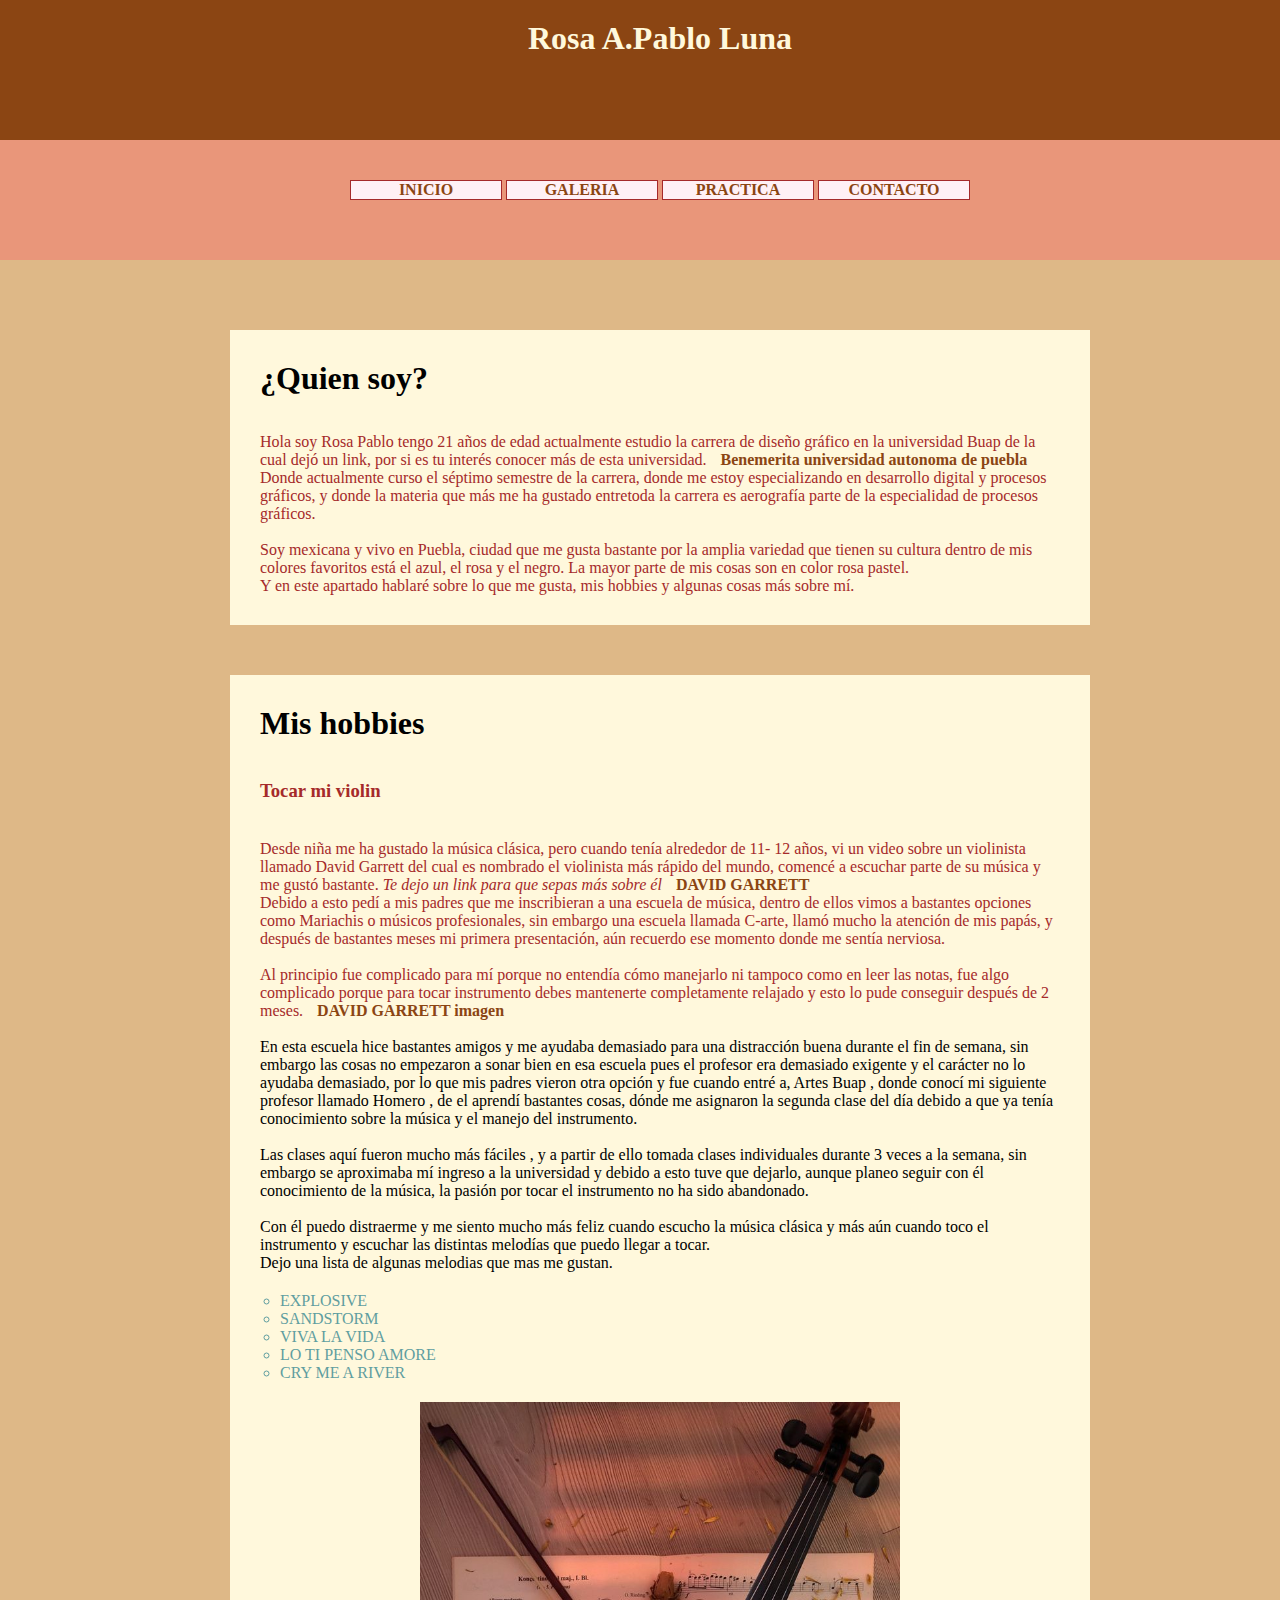
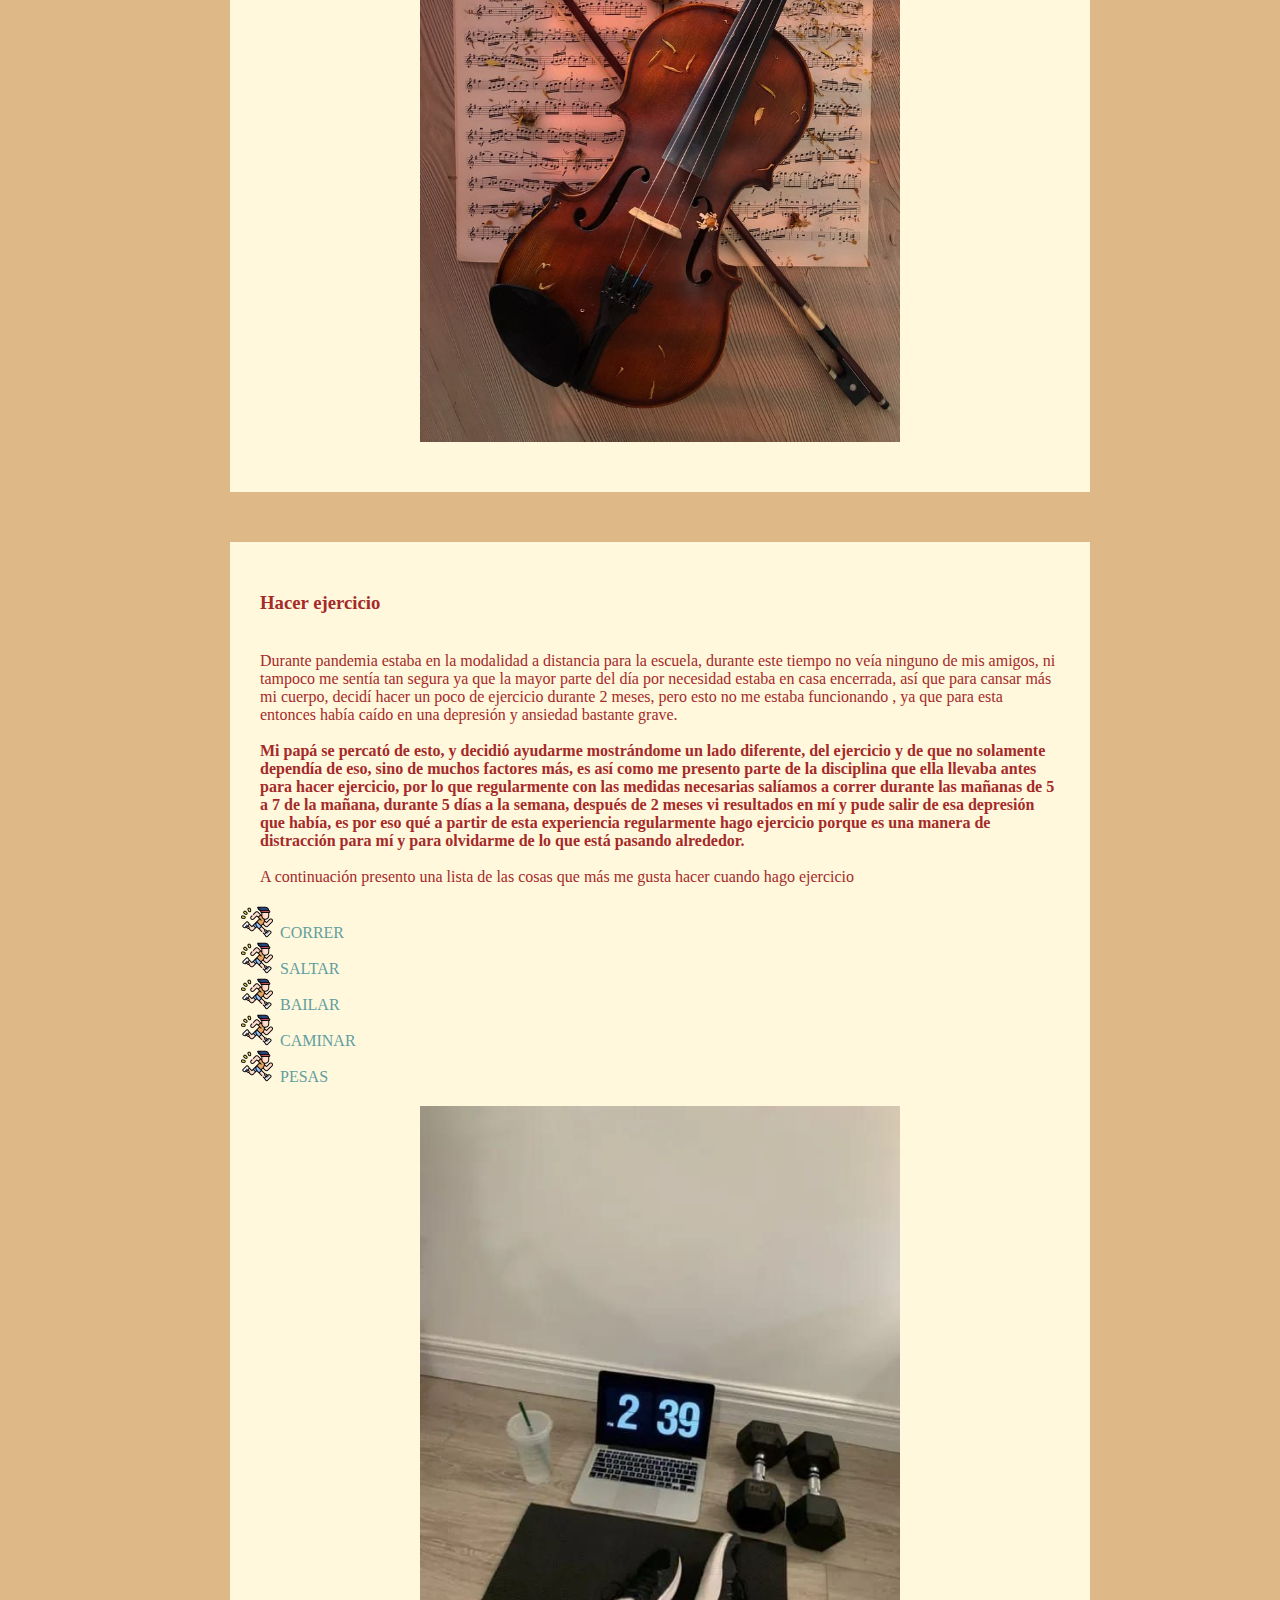
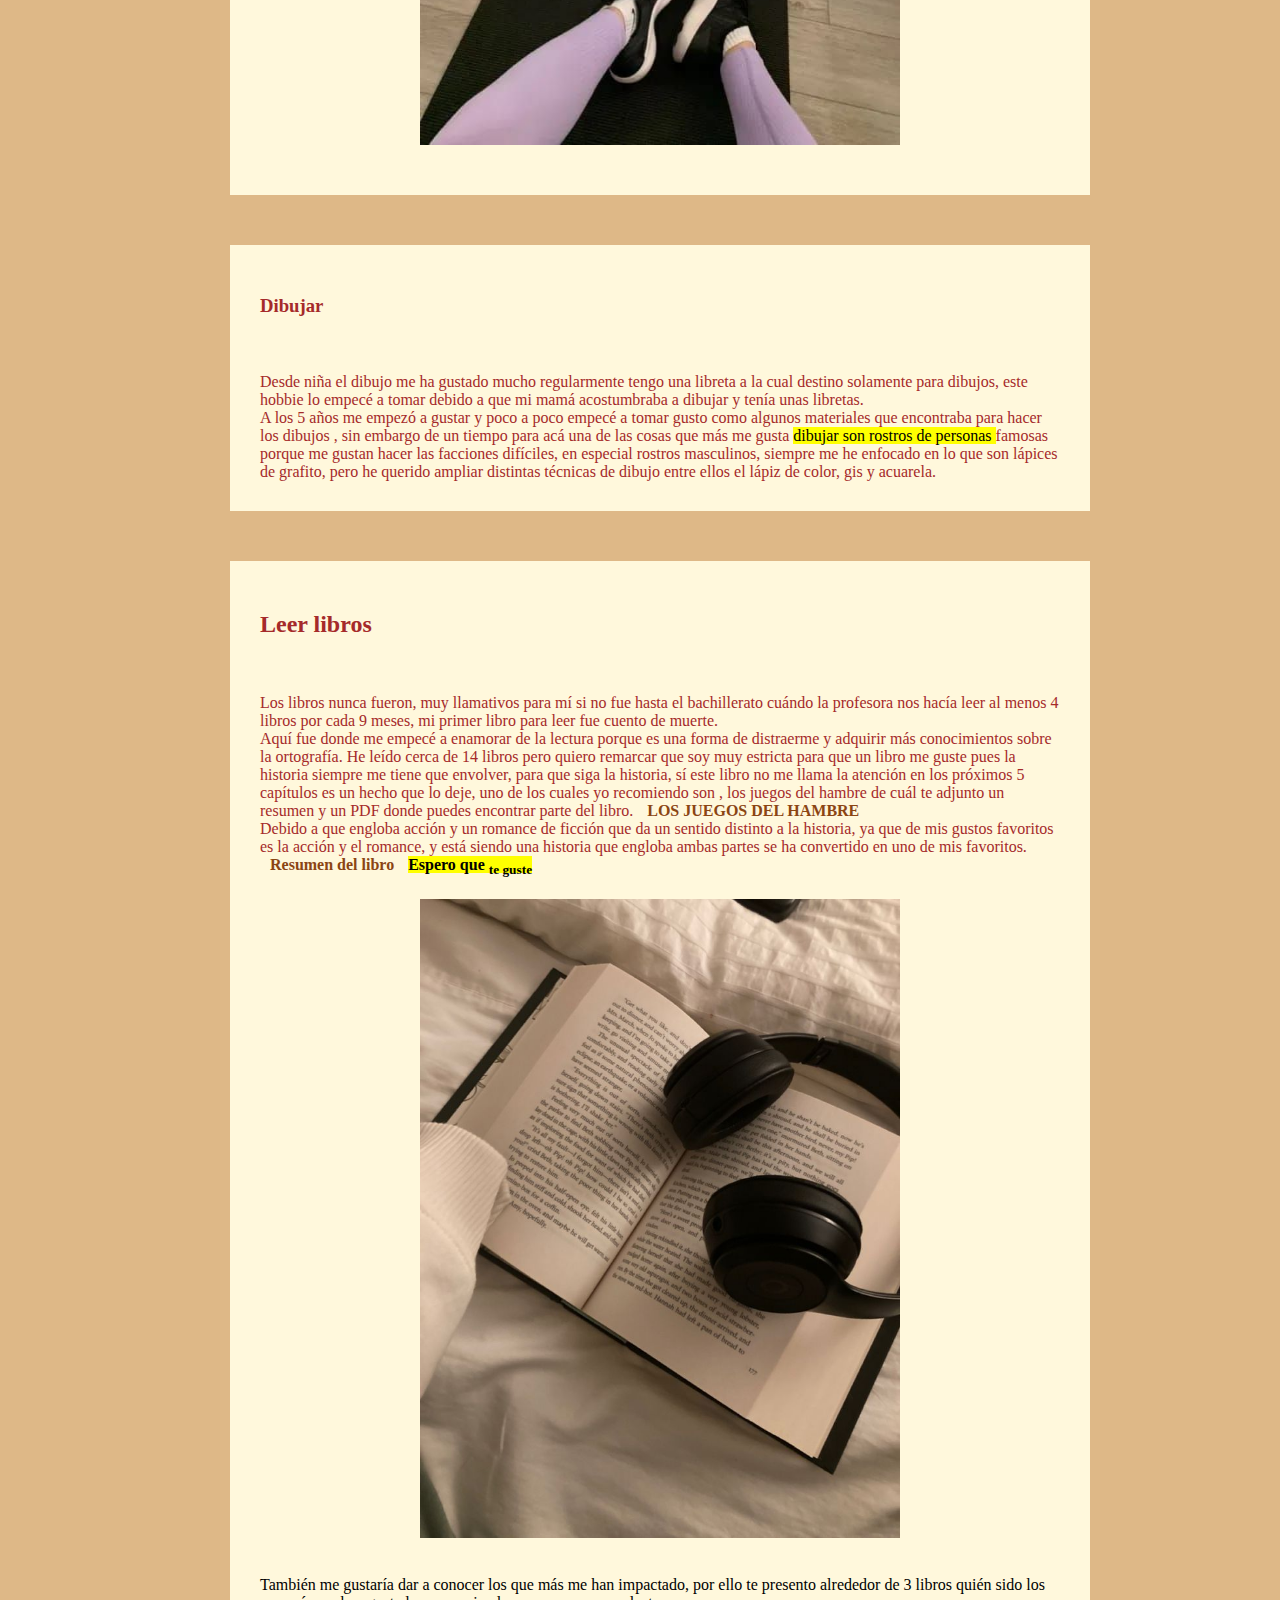
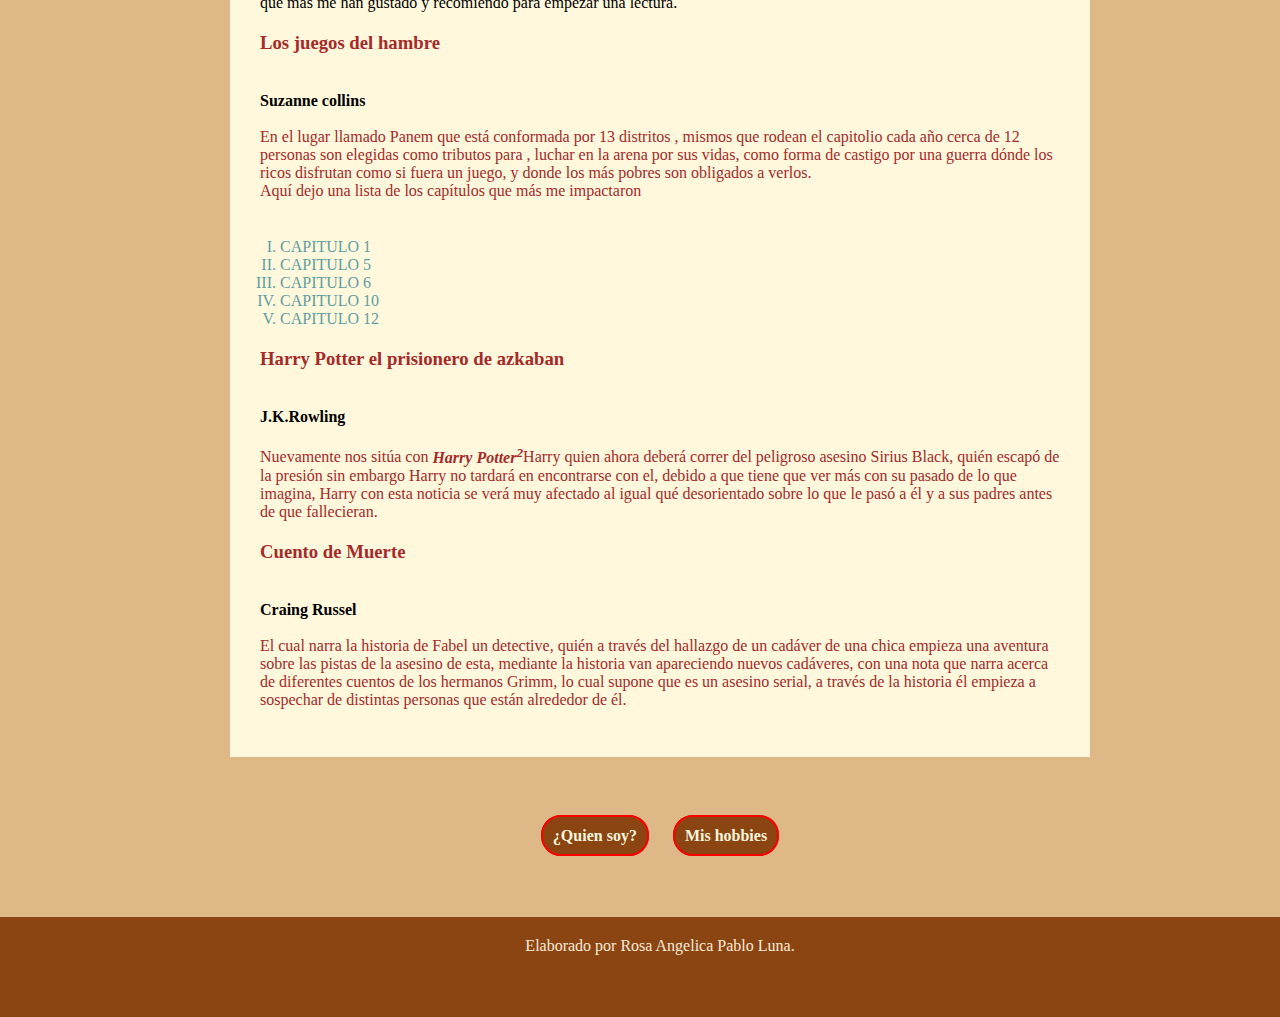
<file: Index.html>
<html><head>
    <title>Mi primera pagina web</title>
    <style type="text/css">
        *{
            margin: 0;
            padding: 0;
            }
         header,nav,main,footer{
    width: 100%;
    margin: auto;
    padding: 20px;
        }
        header{
            /*width: 960px;*/
            height: 100px;
        background-color:saddlebrown;
            color:cornsilk;
            text-align: center;
        }
        nav{
           background-color: darksalmon;
            height: 80px;
        }
        main{
            
            background-color: burlywood;
        }
        footer{
            background-color: saddlebrown;
            height: 60px;
            text-align: center;
            color: antiquewhite;
        }
        section{
            width: 800px;
            background-color: cornsilk;
           */ margin-top:30px;
            margin-bottom: 30px;
            margin-left: auto;*/
            margin-right: auto;
            margin: 50px auto;
                padding: 30px;
            }
        p{
            color: brown;
           }  
        article section{ 
            width: 500px;
            background-color: darkred;
                }
        
        article section p{ 
            color: cadetblue;
            }
        h2,h3{ 
            color: brown;
            margin-top: 20px;
            margin-bottom: 20px;
            }
        a{ 
            margin: 0px 10px;
            }
        a:link{
            color: saddlebrown;
            font-weight: bold;
            text-decoration: none;
             }
        a:visited{
            color: darkmagenta;
            }
        
          a:hover{  
              color: fuchsia;
              text-decoration: underline;
              }
                main nav{
        width: 500px;
                    height: 50px;
                    text-align: center;
                    background-color: transparent;
                    }
        main nav a{ 
            text-decoration: none;
            padding: 10px;
            border-radius: 20px;
            
        }
        main nav a:link{ 
            color: beige;
            background-color: saddlebrown;
            border: 2px solid red;
             }
        main nav a:visited{
            border: 2px solid beige;
            color: beige;
            }
         main nav a:hover{  
             text-decoration: none;
             color: saddlebrown;
             background-color: cornsilk;
                           }
        img { 
            width:480px;
            height: auto;
            display: block;
            margin: 20px auto;
            }
         main section articule section img  {  
              width: 230px;
             }
        ul,ol{margin: 20px;
            color: cadetblue;
            list-style-type: circle;
            }
        ol{margin: 20px;
            color: cadetblue;
            list-style-type: upper-roman;
            }
        #vineta_1{list-style-image: url(image/../fotos/correr.png);
            width: 10px;
            }
        
        nav ul{ list-style-type: none;
            text-align: center;
            
            }
        nav ul li{ 
            display: inline-block;
            width: 150;
     border: 1px solid brown;
            background-color: lavenderblush;
            }
        nav ul li a{ 
            
            padding: 5px
            }
        
        
        nav ul li a:link { 
            
            
            }
        nav ul li a:visited { 
            color: firebrick;
            }
         nav ul li a:hover { 
             text-decoration: none;
            color: sandybrown;
             font: 18px;
            
            }

       
    .encabezado {
    font-family: biocats;
}
    main section p {
}
    .parrafo {
}
    .pie {
    font-family: caviar dreams;
}
    .section {
    font-family: louis george cafe;
}
    </style>
    </head><body>
        <header>
            <h1 class="encabezado">Rosa A.Pablo Luna</h1>
        </header>
        <nav><ul>
        <li><a href="Index.html" class="encabezado">INICIO</a></li>
            <li><a href="html/galeria.html" class="encabezado">GALERIA</a></li>
 <li><a href="html/practicas.html" class="encabezado">PRACTICA</a></li>
  <li class="encabezado"><a href="html/contacto.html">CONTACTO</a></li>  
            
    </ul>

        </nav>
        <main>
            <section class="pie">
            <h1 class="encabezado" id="titulo1">¿Quien soy?</h1>
                <br><br>
                <p class="parrafo">Hola soy Rosa Pablo tengo 21 años de edad actualmente estudio la carrera de diseño gráfico en la universidad Buap de la cual dejó un link, por si es tu interés conocer más de esta universidad.
                    
                   <a href="http://www.buap.mx" target="_blank">Benemerita universidad autonoma de puebla</a>
                    Donde actualmente curso el séptimo semestre de la carrera, donde me estoy especializando en desarrollo digital y procesos gráficos, y donde la materia que más me ha gustado entretoda  la carrera es aerografía parte de la especialidad de procesos gráficos.<br><br>
Soy mexicana y vivo en Puebla, ciudad que me gusta bastante por la amplia variedad que tienen su cultura dentro de mis colores favoritos está el azul, el rosa y el negro. La mayor parte de mis cosas son en color rosa pastel.<br>
Y en este apartado hablaré sobre lo que me gusta, mis hobbies y algunas cosas más sobre mí.

                    </p>
            </section>
            <section class="pie">
                <article>
            <h1 class="encabezado" id="titulo2">Mis hobbies</h1><br>
                <h3 class="encabezado">Tocar mi violin </h3><br>
                <p class="parrafo">Desde niña me ha gustado la música clásica, pero cuando tenía alrededor de 11- 12 años, vi un video sobre un violinista llamado David Garrett  del cual es nombrado el violinista más rápido del mundo, comencé a escuchar parte de su música y me gustó bastante.
<i>Te dejo un link para que sepas más sobre él</i>

                    <a href="https://es.wikipedia.org/wiki/David_Garrett" target="_blank">DAVID GARRETT</a>
                    <br>
                    Debido a esto pedí a mis padres que me inscribieran a una escuela de música, dentro de ellos vimos a bastantes opciones como Mariachis o músicos profesionales, sin embargo una escuela llamada C-arte, llamó mucho la atención de mis papás, y después de bastantes meses mi primera presentación,  aún recuerdo ese momento donde me sentía nerviosa.<br><br>
Al principio fue complicado para mí porque no entendía cómo manejarlo ni tampoco como en leer las notas, fue algo complicado porque para tocar instrumento debes  mantenerte completamente relajado y esto lo pude conseguir después de 2 meses.

                    
                    <a href="imagen/"target="_blank">DAVID GARRETT imagen </a>
                    </p>
                    <br>
                    En esta escuela hice bastantes amigos y me ayudaba demasiado para una distracción buena durante el fin de  semana, sin embargo las cosas no empezaron a sonar bien en esa escuela pues el profesor era demasiado exigente y el carácter no lo ayudaba demasiado, por lo que mis padres vieron otra opción y fue cuando entré a, Artes Buap , donde conocí mi siguiente profesor llamado Homero , de el aprendí bastantes cosas,  dónde me asignaron la segunda clase del día debido a que ya tenía conocimiento sobre la música y el manejo del instrumento. <br><br>

 Las clases aquí fueron mucho más fáciles , y a partir de ello tomada clases individuales durante 3 veces a la semana,  sin embargo se aproximaba mí ingreso a la universidad y debido a esto tuve que dejarlo, aunque planeo seguir con él conocimiento de la música, la pasión por tocar el instrumento no ha sido abandonado.<br><br>
Con él puedo distraerme y me siento mucho más feliz cuando escucho la música clásica y más aún cuando toco el instrumento y  escuchar las distintas melodías que puedo llegar a tocar.<br>
Dejo una lista de algunas melodias que mas me gustan. <br>
                    <ul>
 <li>EXPLOSIVE</li>
 <li>SANDSTORM</li>
 <li>VIVA LA VIDA</li>
  <li>LO TI PENSO AMORE</li>  
<li>CRY ME A RIVER</li>                         
 </ul>
                    <img src="imagen/../fotos/Violin.jpg" alt="violin.jpg" width="480px" height="">
                    </article>
            </section>
            
            <section class="pie">
            <article>
                <h3 class="encabezado">Hacer ejercicio</h3><br>
                <p> Durante pandemia  estaba en la modalidad a distancia para la escuela, durante este tiempo no veía ninguno de mis amigos,  ni tampoco me sentía tan segura ya que la mayor parte del día por necesidad estaba en casa encerrada,  así que para cansar  más mi cuerpo,  decidí hacer un poco de ejercicio durante 2 meses, pero esto no me estaba funcionando , ya que para esta entonces había caído en una depresión y ansiedad bastante grave. <br><br><b> Mi papá se percató de esto, y decidió ayudarme mostrándome un lado diferente, del ejercicio y de que no solamente dependía de eso, sino de muchos factores más, es así como me presento parte de la disciplina que ella llevaba antes para hacer ejercicio, por lo que regularmente con las medidas necesarias salíamos a correr durante las mañanas de 5 a 7  de la mañana, durante 5 días a la semana, después de 2 meses vi resultados en mí y pude salir de esa depresión que había, es por eso qué a partir de esta experiencia regularmente hago ejercicio porque es una manera de distracción para mí y para olvidarme de lo que está pasando alrededor.  </b><br><br>
                    A continuación  presento una lista de las cosas que más me gusta hacer cuando hago ejercicio<br>
                    <ul id="vineta_1">
 <li>CORRER</li>
 <li>SALTAR</li>
 <li>BAILAR</li>
  <li>CAMINAR</li>                      
 <li>PESAS</li>                       
 </ul>
                
                </p>
                <img src="imagen/../fotos/ejercicio.jpg" alt="ejercicio.jpg">
            </article>
                </section>
            <section class="pie">
            <article>
            <h3 class="encabezado">Dibujar</h3><br><br>
                <p>Desde niña el dibujo me ha gustado mucho regularmente tengo una libreta a la cual destino solamente para dibujos,  este hobbie  lo empecé a tomar debido a que mi mamá acostumbraba a dibujar y tenía unas libretas.<br>
                    
                    A los 5 años me empezó a gustar y poco a poco empecé a tomar gusto como  algunos materiales que encontraba para hacer los dibujos ,  sin embargo de un tiempo para acá una de las cosas que más me gusta 
                    <Mark>dibujar son rostros de personas </Mark> famosas porque me gustan hacer las  facciones difíciles, en especial rostros masculinos,  siempre me he enfocado en lo que son lápices de grafito,  pero he querido ampliar  distintas técnicas de dibujo entre ellos el lápiz de color, gis y acuarela.</p>
                
            </article>
                </section>
            <section class="pie">
            <h2 class="encabezado">Leer libros</h2><br><br>
                <p>Los libros nunca fueron, muy llamativos para mí si no fue hasta  el bachillerato cuándo la profesora nos hacía leer al menos 4 libros por cada 9 meses, mi primer libro para leer fue cuento de muerte.<br>
Aquí fue donde me empecé a enamorar de la lectura porque es  una forma de distraerme y adquirir más conocimientos sobre la ortografía.
He  leído cerca de 14 libros pero quiero remarcar que soy muy estricta para que un libro me guste pues la historia siempre me tiene que envolver, para que siga la historia, sí este libro no me llama la atención en los próximos 5 capítulos es un hecho que  lo deje, uno de los cuales  yo recomiendo son , los juegos del hambre de cuál te adjunto un resumen y un PDF donde puedes encontrar parte del libro. 
<a href="https://es.wikipedia.org/wiki/Los_juegos_del_hambre" target="_self">LOS JUEGOS DEL HAMBRE</a>
                    
                    <br>
                    Debido a que engloba acción y un romance de ficción que da un sentido distinto a la historia, ya que de mis gustos favoritos es la acción y el romance, y está siendo una historia que engloba ambas partes se ha convertido en uno de mis favoritos.
                    <a href="pdf/"download>Resumen del libro</a>
                    <mark><b>Espero que  <sub>te guste </sub></b></mark> </p>
                
                <img src="imagen/../fotos/libro.jpg" alt="libro.jpg"><br>También me gustaría dar a conocer los que más me han impactado, por ello te presento alrededor de 3 libros quién sido los que más me han gustado y recomiendo para empezar una lectura.
                <article>
                <h3 class="encabezado">Los juegos del hambre</h3><br>
                    <h4>Suzanne collins</h4><br>
                    <p>En el lugar llamado Panem que está conformada por 13 distritos , mismos que rodean el capitolio  cada año cerca de 12 personas son elegidas como tributos para , luchar en la arena por sus vidas,  como forma de castigo por una guerra dónde los ricos disfrutan como si fuera un juego, y donde los más pobres son obligados a verlos.<br>
Aquí  dejo una lista de los capítulos que más me impactaron
</p><br>
                    <ol>
 <li>CAPITULO 1 </li>
 <li>CAPITULO 5</li>
 <li>CAPITULO 6</li>
  <li>CAPITULO 10</li>                      
  <li>CAPITULO 12</li>                      
</ol>
                </article>
                <article>
                <h3 class="encabezado">Harry Potter el prisionero de azkaban</h3><br>
                    <h4 class="encabezado">J.K.Rowling</h4><br>
                    <p>Nuevamente nos sitúa con <b><i>Harry Potter<sup>2</sup></i></b>Harry quien ahora deberá correr del peligroso asesino Sirius Black,  quién escapó de la presión sin embargo Harry no tardará en encontrarse con el, debido a que tiene que ver más con su pasado de lo que imagina, Harry con esta noticia se verá muy afectado al igual qué desorientado sobre lo que le pasó a él y  a sus padres antes de que fallecieran.</p>
                </article>
                <article>
                <h3 class="encabezado">Cuento de Muerte</h3><br>
                    <h4 class="encabezado">Craing Russel</h4><br>
                    <p>El cual narra la historia de Fabel un detective, quién a través del hallazgo de un cadáver de una chica empieza una aventura sobre las pistas de la asesino de esta, mediante la historia van apareciendo nuevos cadáveres, con una nota que narra acerca de diferentes cuentos de los hermanos Grimm, lo cual supone que es un asesino serial, a través de la historia él empieza a sospechar de distintas personas que están alrededor de él.<br><br></p>
                </article>
            </section>
            <nav>
           <a href="#titulo1" class="encabezado">¿Quien soy?</a>
            <a href="#titulo2" class="encabezado">Mis hobbies</a>
            </nav>
        </main>
        <footer class="section">Elaborado por Rosa Angelica Pablo Luna. </footer>
    </body>
</html>
</file>
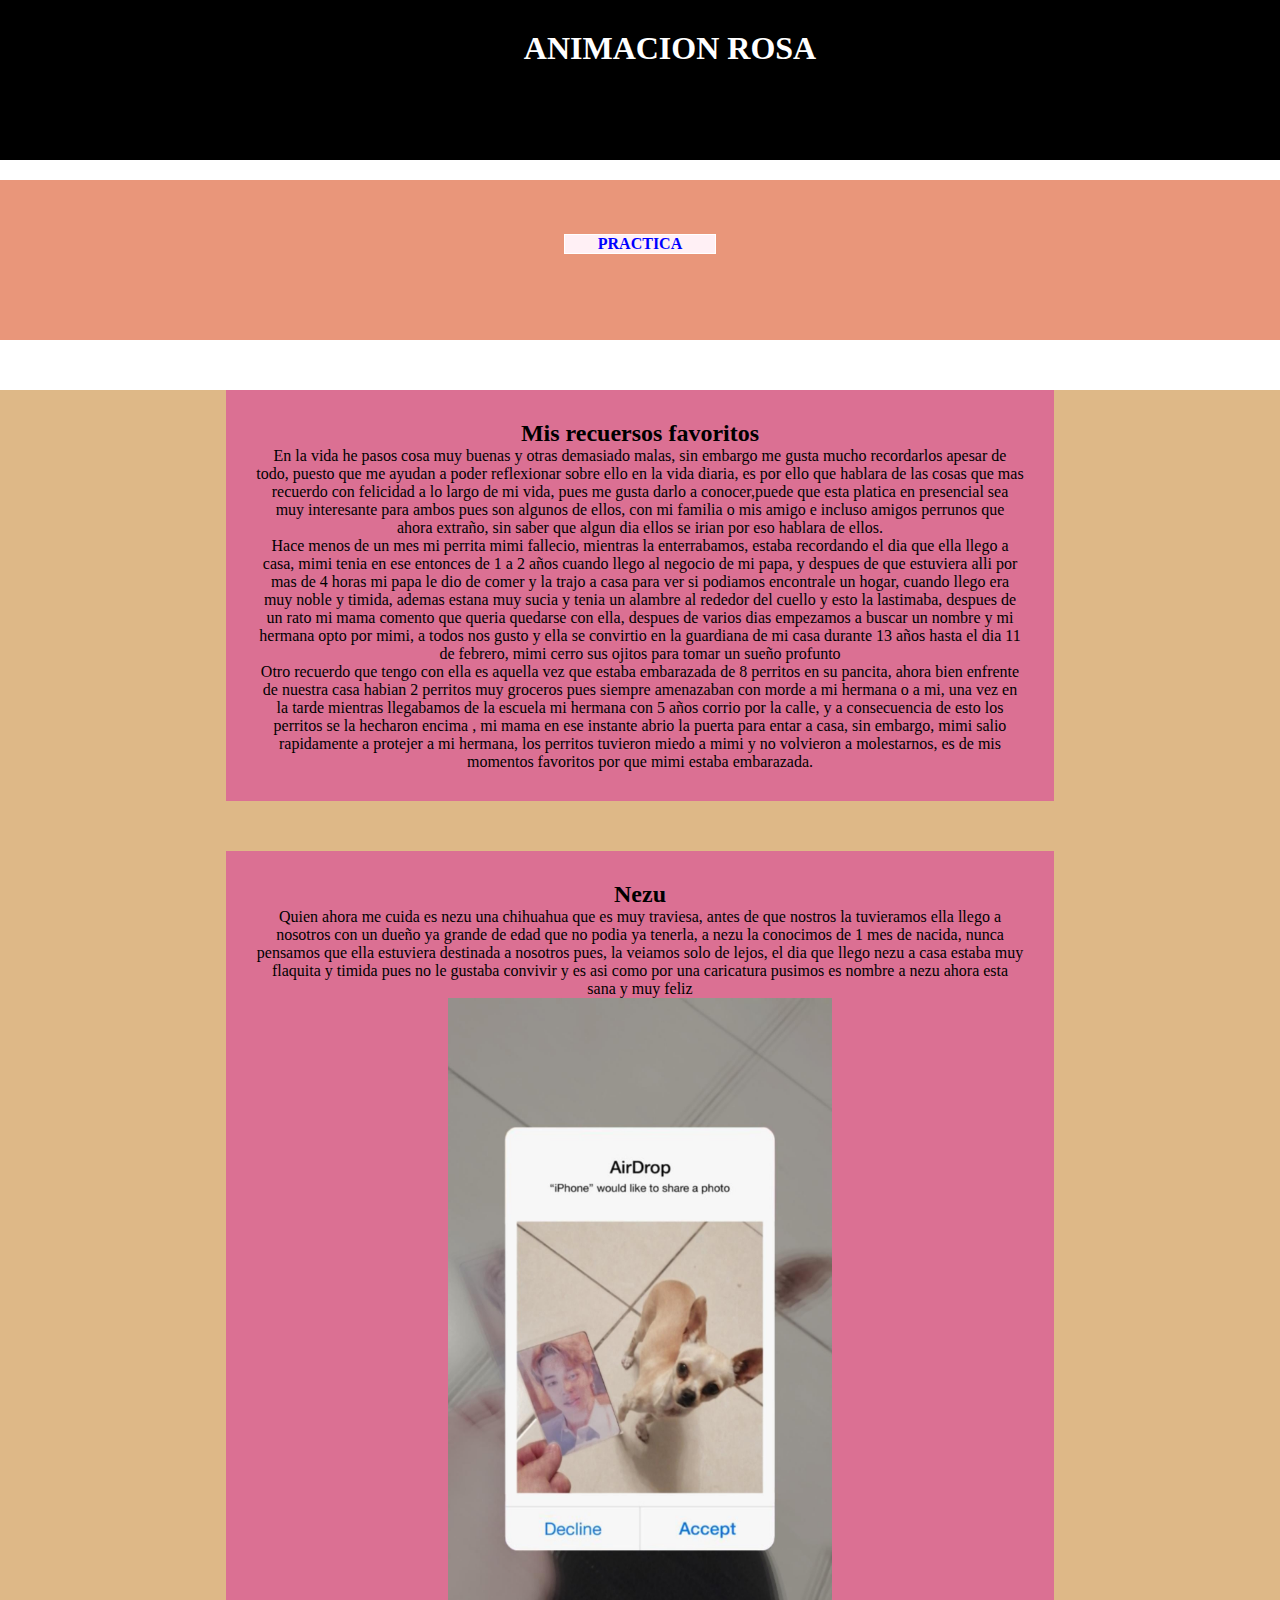
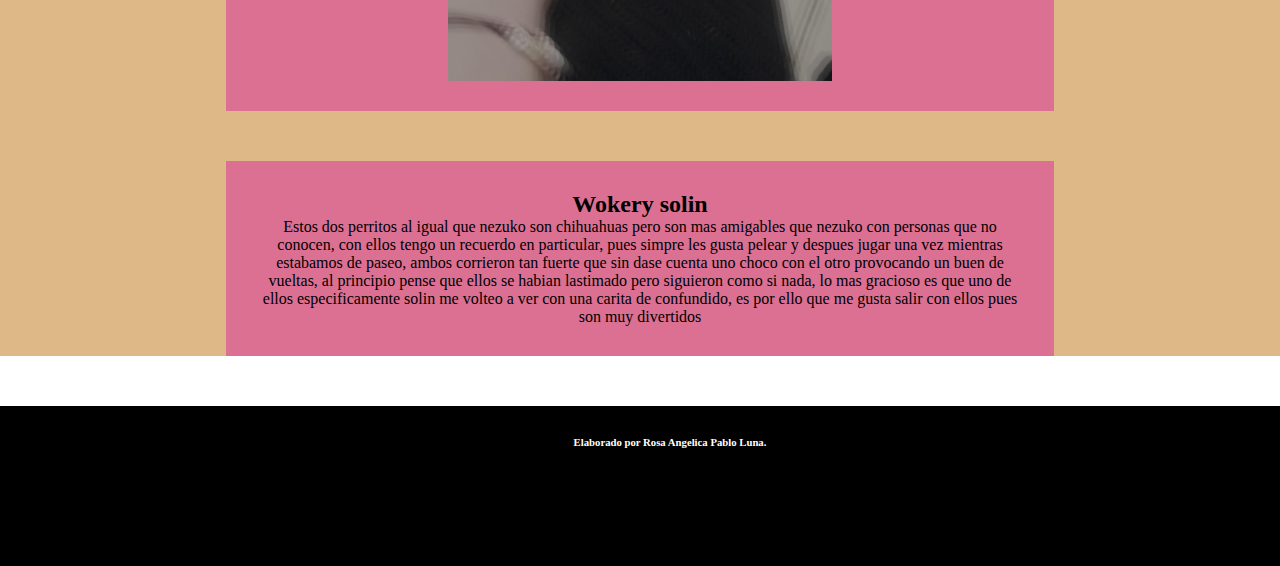
<file: html/animacion.html>
<html>
<head>
    <title> ANIMACION </title>
	<link rel="stylesheet" href="https://cdnjs.cloudflare.com/ajax/libs/animate.css/4.1.1/animate.min.css"/>
    <link href="../html/css/general.css" rel="stylesheet" type="text/css">
    <style type="text/css">
		 <link
 
  
        
    body main section {
    display: block;
    width: 30%;
    overflow-y: auto;
}
		
    .ne {
    width: 100px;
    height: 200px;
}
		
    </style>
</head>
    <body> 
    <header class="animate__animated animate__heartBeat">
        <h1 class="encabezado">ANIMACION ROSA</h1>
         </header>
         <nav><ul><br><br><br>
            
 
 <li><a href="practicas.html" class="encabezado">PRACTICA</a></li>
     
    </ul>
        </nav>
        
       
        <nav>
            
        </nav>
    <main>
        <section>
          <h2 class="animate__animated animate__flash animate__zoomInLeft animate__repeat-3 encabezado">Mis recuersos favoritos </h2>
          <p class="animate__animated animate__bounce animate animate section">En la vida he pasos cosa muy buenas y otras demasiado malas, sin embargo me gusta mucho recordarlos apesar de todo, puesto que me ayudan a poder reflexionar sobre ello en la vida diaria, es por ello que hablara de las cosas que mas recuerdo con felicidad  a lo largo de mi vida, pues me gusta darlo a conocer,puede que esta platica en presencial sea muy interesante para ambos pues son algunos de ellos, con mi familia o mis amigo e incluso amigos perrunos que ahora extraño, sin saber que algun dia ellos se irian por eso hablara de ellos. </p>
        <p class="animate__animated animate__pulse animate__repeat3 animate section">Hace menos de un mes mi perrita mimi fallecio, mientras la enterrabamos, estaba recordando el dia que ella llego a casa, mimi tenia en ese entonces de 1 a 2 años cuando llego al negocio de mi papa, y despues de que estuviera alli por mas de 4 horas mi papa le dio de comer y la trajo a casa para ver si podiamos encontrale un hogar, cuando llego era muy noble y timida, ademas estana muy sucia y tenia un alambre al rededor del cuello y esto la lastimaba, despues de un rato mi mama comento que queria quedarse con ella, despues de varios dias empezamos a buscar un nombre y mi hermana opto por mimi, a todos nos gusto y ella se convirtio en la guardiana de mi casa durante 13 años hasta el dia 11 de febrero, mimi cerro sus ojitos para tomar un sueño profunto  </p>
             <p class="animate__animated animate__zoomIn animate section">Otro recuerdo que tengo con ella es aquella vez que estaba embarazada de 8 perritos en su pancita, ahora bien enfrente de nuestra casa habian 2 perritos muy groceros pues siempre amenazaban con morde a mi hermana o a mi, una vez en la tarde mientras llegabamos de la escuela mi hermana con 5 años corrio por la calle, y a consecuencia de esto los perritos se la hecharon encima , mi mama en ese instante abrio la puerta para entar a casa, sin embargo, mimi salio rapidamente a protejer a mi hermana, los perritos tuvieron miedo a mimi y no volvieron a molestarnos, es de mis momentos favoritos por que mimi estaba embarazada.</p>
      </section>
        <section>
          <h2 class="animate__animated animate__fadeOutUp animate__repeat-2 encabezado">Nezu</h2>
          <p class="animate__animated animate__bounce section">Quien ahora me cuida es nezu una chihuahua que es muy traviesa, antes de que nostros la tuvieramos ella llego a nosotros con un dueño ya grande de edad que no podia ya tenerla, a nezu la conocimos de 1 mes de nacida, nunca pensamos que ella estuviera destinada a nosotros pues, la veiamos solo de lejos, el dia que llego nezu a casa estaba muy flaquita y timida pues no le gustaba convivir y es asi como por una caricatura pusimos es nombre a nezu ahora esta sana y muy feliz  </p>
          <img src="../fotos/ne.jpeg" alt="" width="1080" height="1920" class="ne animate__animated animate__flipInX animate animate"/>
      </section>
      <section class="animate__animated animate__heartBeat animate__infinite">
          <h2 class="encabezado">Wokery solin </h2>
          <p class="section">Estos dos perritos al igual que nezuko son chihuahuas pero son mas amigables que nezuko con personas que no conocen, con ellos tengo un recuerdo en particular, pues simpre les gusta pelear y despues jugar una vez mientras estabamos de paseo, ambos corrieron tan fuerte que sin dase cuenta uno choco con el otro provocando un buen de vueltas,  al principio pense que ellos se habian lastimado pero siguieron como si nada, lo mas gracioso es que uno de ellos especificamente solin me volteo a ver con una carita de confundido, es por ello que me gusta salir con ellos pues son muy divertidos</p>
          
        </section>
</main>
        <footer>
          <h6 class="pie"><th>Elaborado por Rosa Angelica Pablo Luna. </th></h6>
    </footer>
    </body>
</html>
</file>
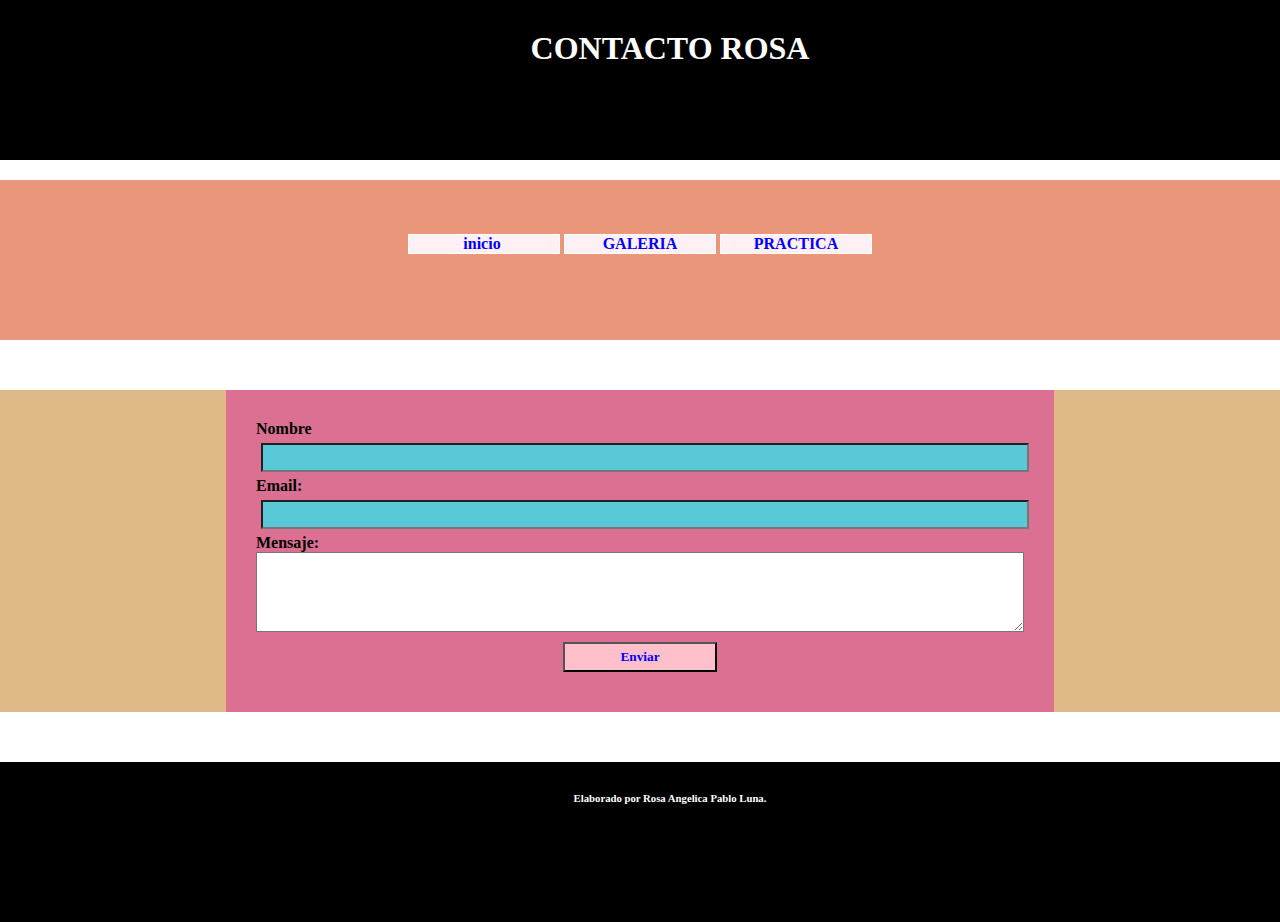
<file: html/contacto.html>
<html>
<head>
    <title> CONTACTO</title>
    <link href="../html/css/general.css" rel="stylesheet" type="text/css">
    </head>
    <body> 
    <header>
        <h1 class="encabezado">CONTACTO  ROSA</h1>
         </header>
         <nav><ul><br><br><br>
            
     <li><a href="../Index.html" class="encabezado">inicio&nbsp;</a></li>
     <li><a href="galeria.html" class="encabezado">GALERIA</a></li>
     
 <li><a href="practicas.html" class="encabezado">PRACTICA</a></li>
     
    </ul>
        </nav>
        
       
        <nav>
            
        </nav>
        <main>
        <section id="secctioncontacto"> 
            
        <form action="contacto2.html" method="get">
            <label form="fname">Nombre</label>
            <input type="text" id="fname" name="fname" value="">
            
			<label form="fmail">Email:</label>
            <input type="email" id="fmail" name="fmail" value="">
			
            <label for="fmensaje">Mensaje:</label>
            <textarea id="fmensaje"name="fmensaje" rows="5" maxlength="50"> 
            </textarea>
            <input type="submit" class="section" formaction="contacto.html" value="Enviar">
            
            </form>
                
			</section>
           
            
        </main>
        <footer>
            <h6 class="pie"><th>Elaborado por Rosa Angelica Pablo Luna. </th></h6>
        </footer>
    </body>
</html>
</file>
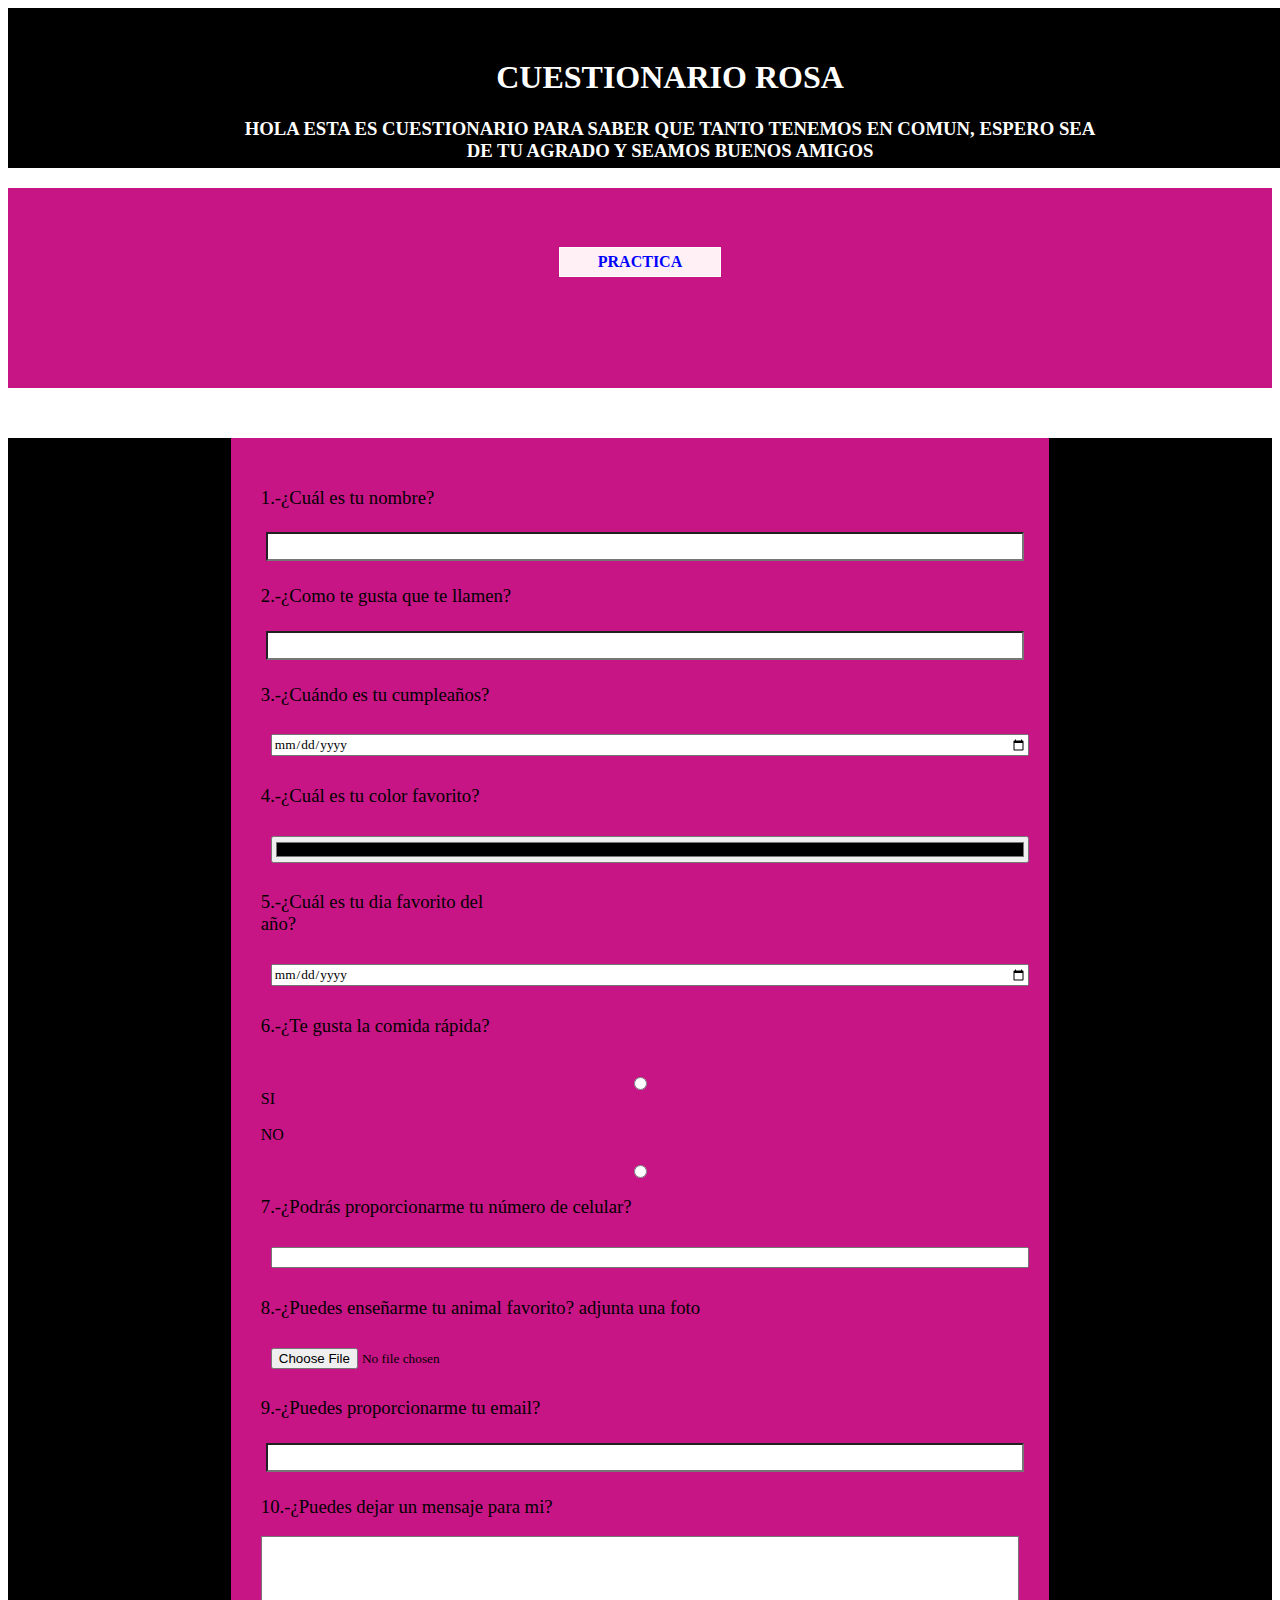
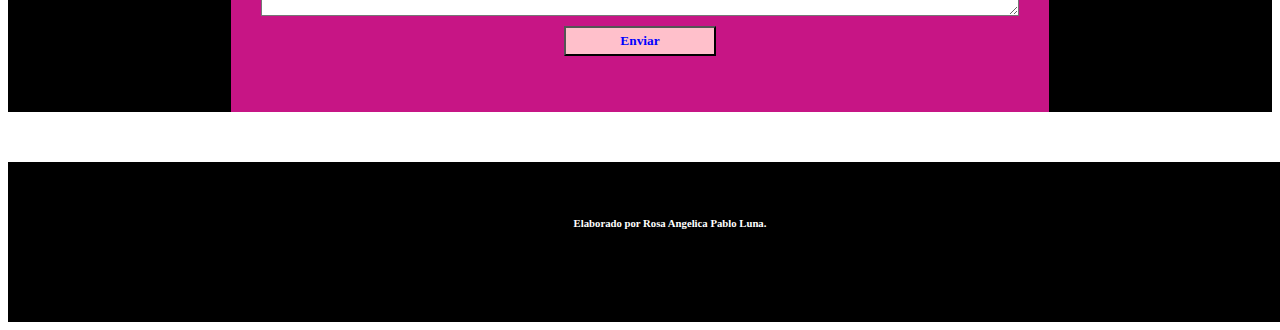
<file: html/cuestionario.html>
<html>
<head>
    <title> CUESTIONARIO</title>
    <link href="../html/css/cuestionario.css" rel="stylesheet" type="text/css">
    </head>
    <body> 
    <header>
        <h1 class="encabezado">CUESTIONARIO ROSA</h1>
         <h3><p class="encabezado">HOLA ESTA ES CUESTIONARIO PARA SABER QUE TANTO TENEMOS EN COMUN, ESPERO SEA <br>
             DE TU AGRADO Y SEAMOS BUENOS AMIGOS</p></h3>
        </header>
         <nav><ul><br><br><br>
            
 
     
 <li><a href="practicas.html" class="encabezado">PRACTICA</a></li>
   
             
           
    </ul>
             
             
        </nav>
        
       
        <nav class="section">
            
        </nav>
        <main>
        <section id="secctioncontacto"> 
           
            <form action="Cuestionario.html" method="get">
            <label form="fname"> <h3> <p class="section">1.-¿Cuál es tu nombre?</p> </h3></label>
            <input type="text" id="fname" name="fname" value="">
            <label form="fname"> <h3> <p class="section">2.-¿Como te gusta que te llamen?</p> </h3></label>
            <input type="text" id="fname" name="fname" value="">
           
                <label for="birthday"><h3> <p class="section">3.-¿Cuándo es tu cumpleaños?</p> </h3></label>
                <input name="birthday" type="Date" class="section" id="birthday">
            <label for="favcolor"> <h3> <p class="section">4.-¿Cuál es tu color favorito?</p> </h3></label>
                
            <input type="color" id="favcolor" name="favcolor">
			
               
            <label for="favcolor"> <h3> <p class="imagen section">5.-¿Cuál es tu dia favorito del año?</p> </h3></label>
                 <input name="birthday" type="Date" class="section" id="birthday">
                 
                <label for="html"><h3> <p class="section">6.-¿Te gusta la comida rápida?</p></h3> </label><br>
  <input type="radio" id="css" name="fav_language" value="CSS">
  <label for="css" class="section">SI</label><br>
        <label for="css" class="section">NO</label><br>        
  <input type="radio" id="javascript" name="fav_language" value="JavaScript">
  
            
			<label for="phone"> <h3> <p class="section">7.-¿Podrás proporcionarme tu número de celular?</p> </h3></label>
                <input type="tel" id="phone" name="phone" pattern="[0-9]{3}-[0-9]{2}-[0-9]{3}">
                <label for="mylife"> <h3> <p class="section">8.-¿Puedes enseñarme tu animal favorito? adjunta una foto</p> 
                  </h3></label>
                <input name="myfile" type="file" class="section" id="myfile">
                <label form="fmail"><h3> <p class="section">9.-¿Puedes proporcionarme tu email?</p></h3></label>
            <input type="email" id="fmail" name="fmail" value="">
            <label for="fmensaje"><h3> <p class="section">10.-¿Puedes dejar un mensaje para mi?</p></h3></label>
            <textarea id="fmensaje"name="fmensaje" rows="5" maxlength="50"> 
            </textarea>
            <input type="submit" class="section" formaction="cuestionario.html" value="Enviar">
            
            </form>
                
			</section>
           
            
        </main>
        <footer class="section">
            <h6 class="pie"><th>Elaborado por Rosa Angelica Pablo Luna. </th></h6>
        </footer>
    </body>
</html>
</file>
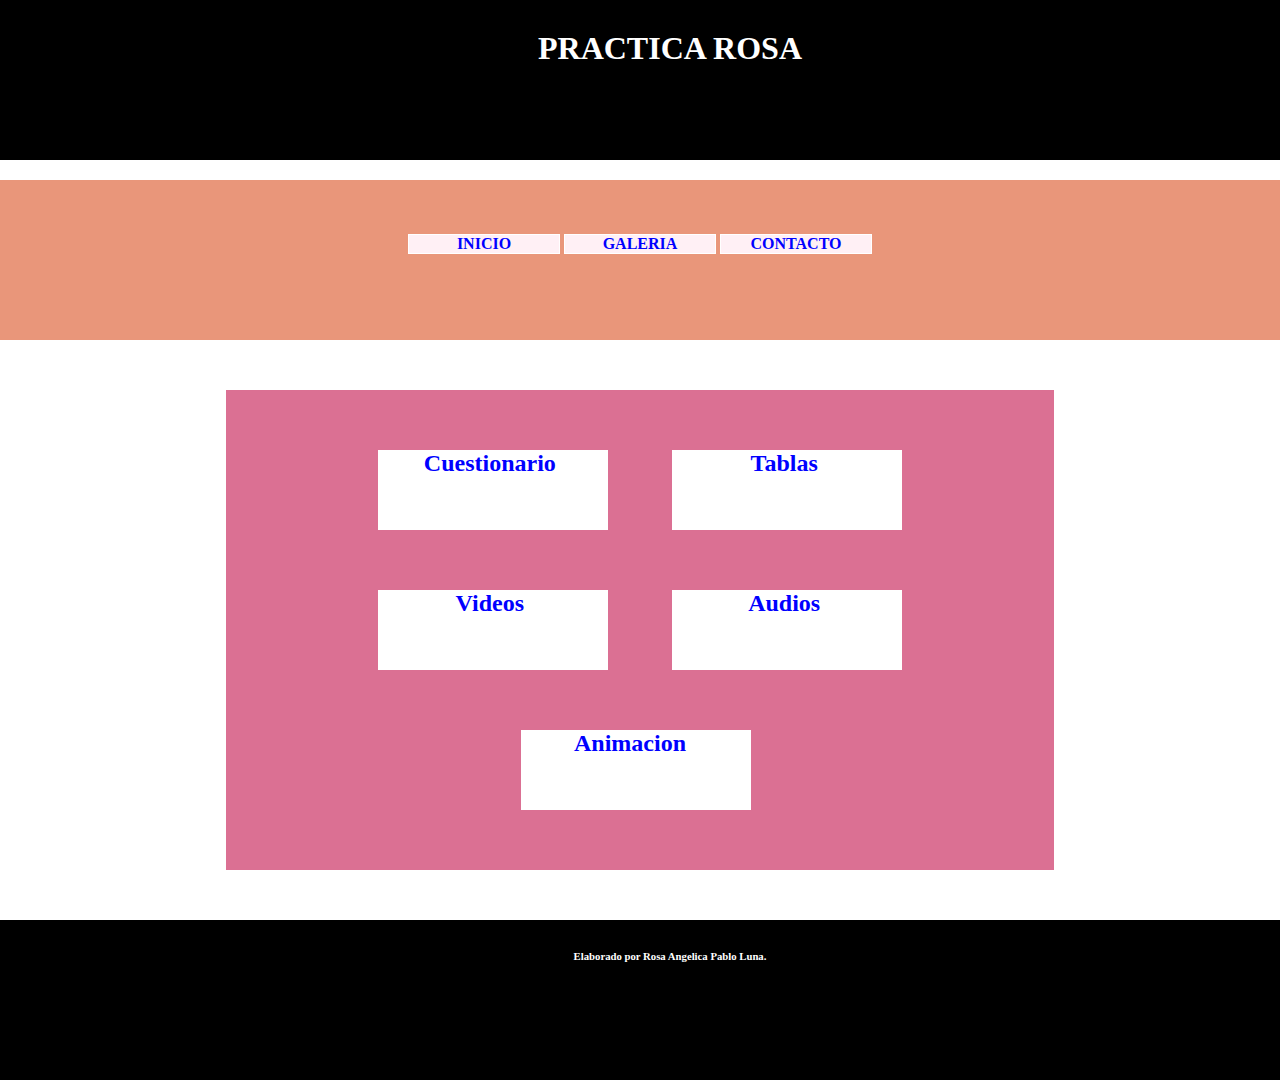
<file: html/practicas.html>
<html>
<head>
    <title> PRACTICAS</title>
    <link href="../html/css/general.css" rel="stylesheet" type="text/css">
    <style type="text/css">
    .ta2   {
    width: 30%;
    height: 80PX;
    display: inline-block;
    background-color: white;
    font-weight: bold;
    margin: 30px;
    font-size: x-large;
}
    </style>
</head>
    <body> 
    <header>
        <h1 class="encabezado">PRACTICA ROSA</h1>
         </header>
         <nav><ul><br><br><br>
            
           <li><a href="../Index.html" class="encabezado">INICIO</a></li>
           <li><a href="galeria.html" class="encabezado">GALERIA</a></li>
     <li><a href="contacto.html" class="encabezado">CONTACTO</a></li>
     
         </ul>
        </nav>
        
       
        <nav>
            
        </nav>
        <main class="tra">
        <section>
          <div>
            <div class="section">
              <div class="ta2"><a href="cuestionario.html">Cuestionario</a>&nbsp;</div>
              <div class="ta2"><a href="tablas.html">Tablas</a>&nbsp;</div> 
               <div class="ta2"><a href="video.html">Videos</a>&nbsp;</div>
           
             <div class="ta2"><a href="audio.html">Audios</a>&nbsp;</div>
             <div class="ta2"><a href="animacion.html">Animacion&nbsp;</a>&nbsp;</div> 
             &nbsp;
          </div> 
            
        
                
			</section>
           
            
        </main>
        <footer class="pie">
          <h6>Elaborado por Rosa Angelica Pablo Luna. </h6>
        </footer>
    </body>
</html>
</file>
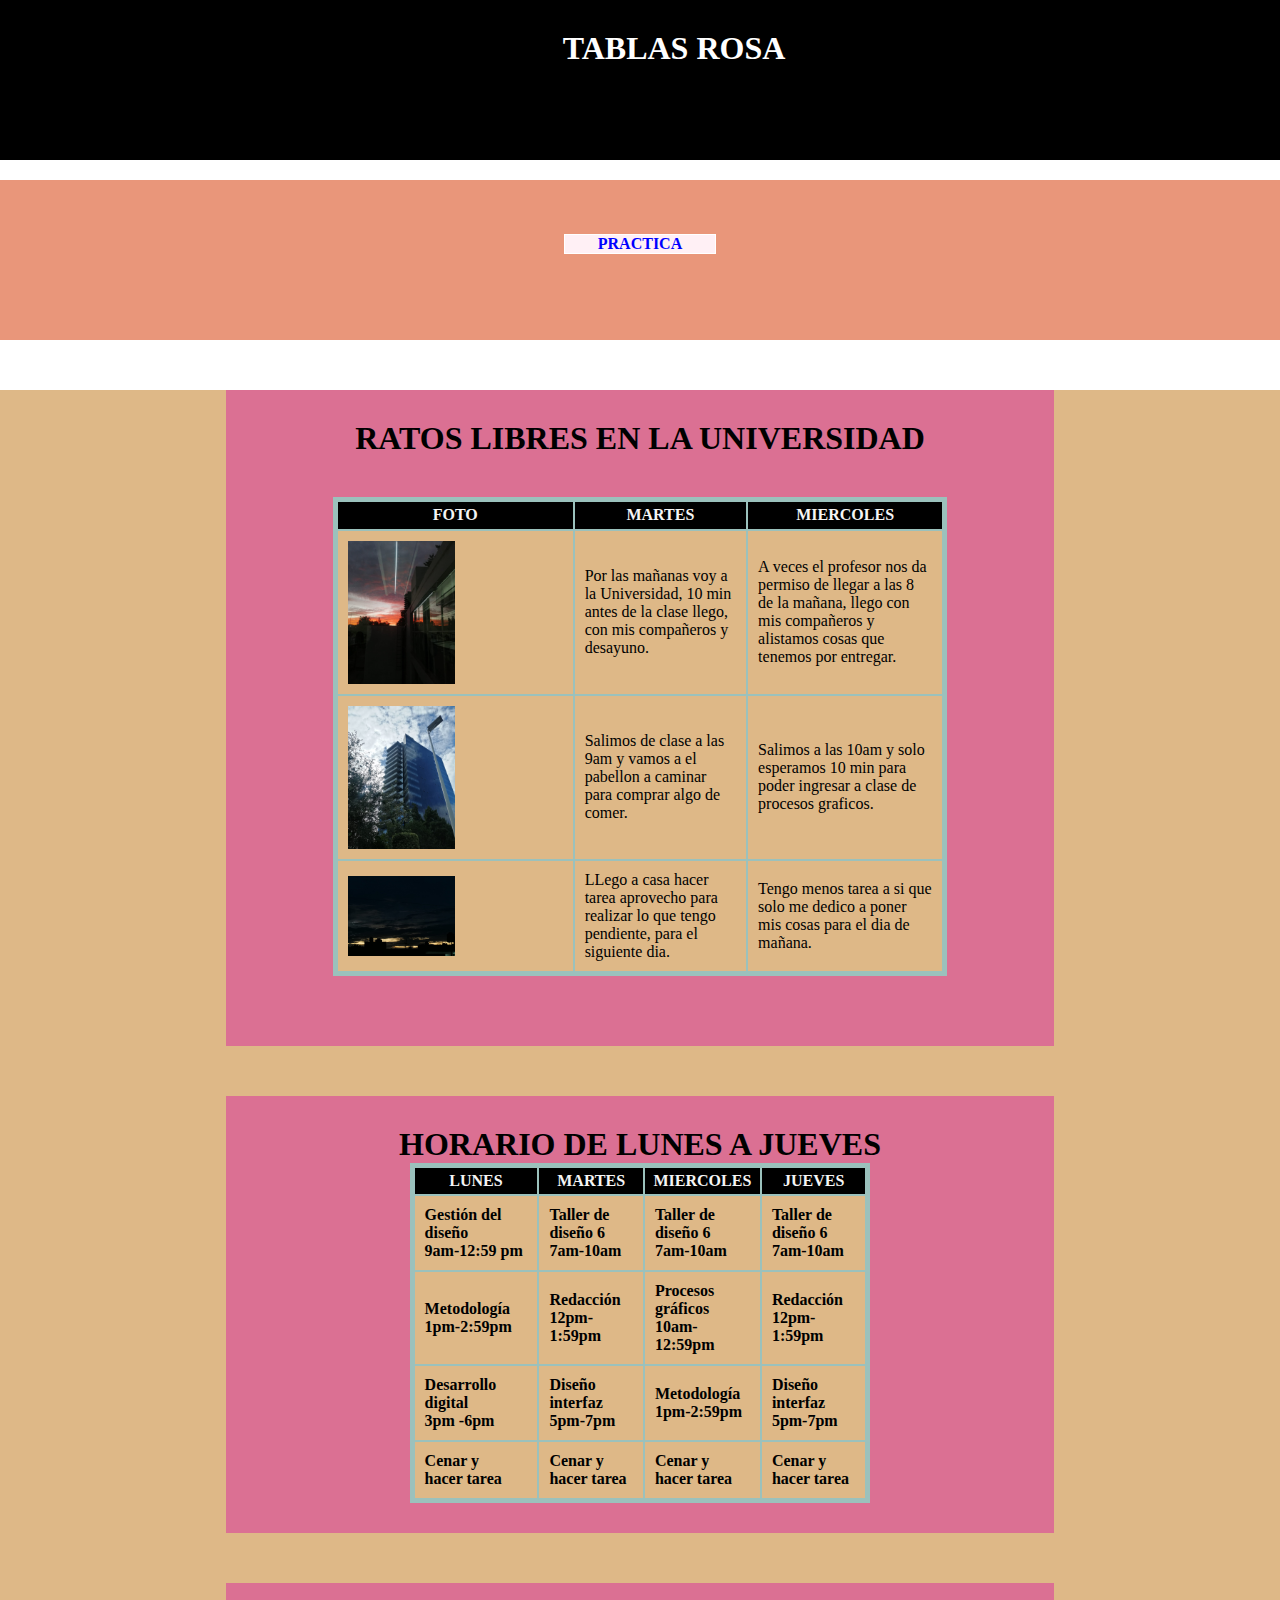
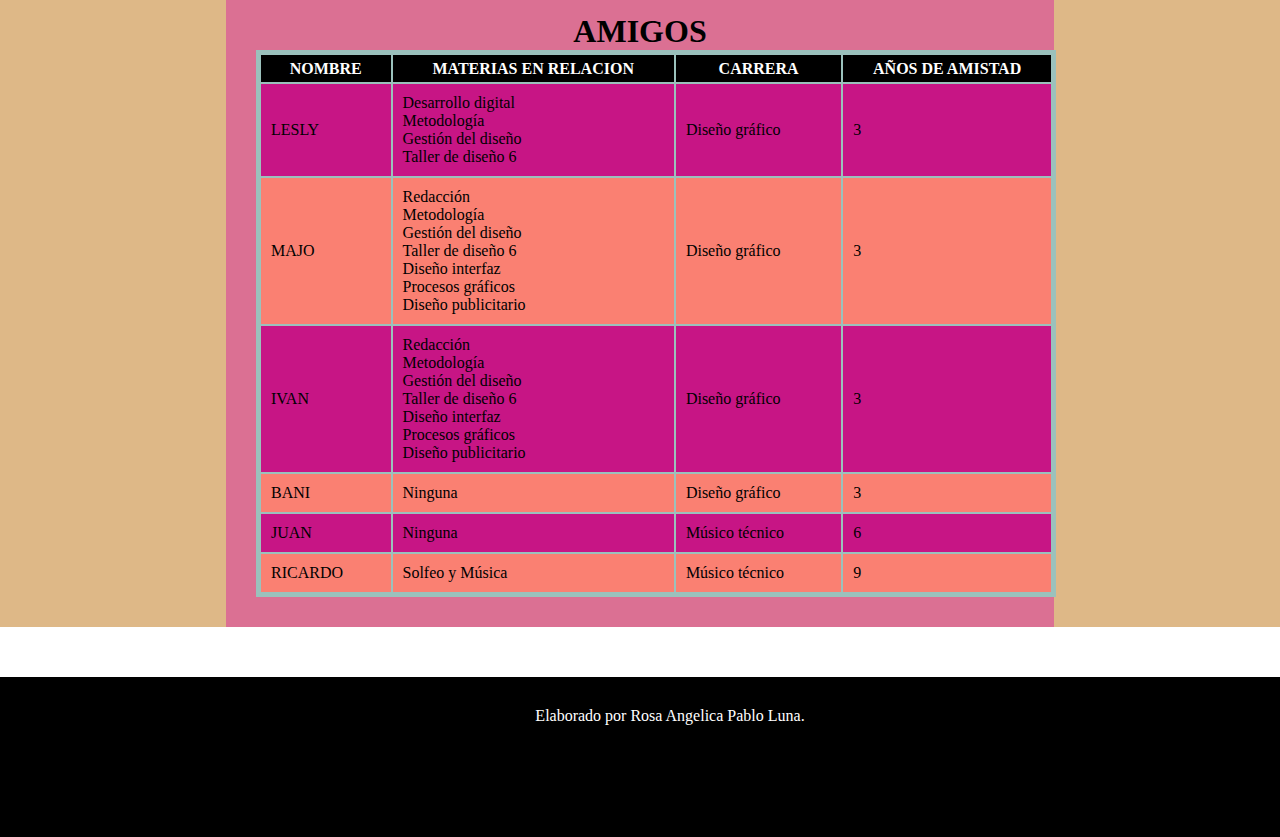
<file: html/tablas.html>
<html>
<head>
    <title> TABLAS</title>
    <link href="../html/css/general.css" rel="stylesheet" type="text/css">
    </head>
    <body> 
    <header>
        <h1 class="encabezado">&nbsp;TABLAS ROSA</h1>
         </header>
         <nav><ul><br><br><br>
            
     
 <li><a href="practicas.html" class="encabezado">PRACTICA</a></li>
 
    </ul>
        </nav>
        
       
        <nav>
            
        </nav>
        <main>
        <section class="section"> 
            <h1 class="encabezado">RATOS LIBRES EN LA UNIVERSIDAD</h1>
            <table>
            <thead>
                <tr>
                <th>FOTO</th>
                    <th>MARTES </th>
                    <th>MIERCOLES </th>
                </tr>
                </thead>
                <tbody>
                <tr>
                    <td><img class="imagen"src="../fotos/f3.jpeg"></td>
                    <td>Por las mañanas voy a la Universidad, 10 min antes de la clase llego, con mis compañeros y desayuno. </td>
                    <td>A veces el profesor nos da permiso de llegar a las 8 de la mañana, llego con mis compañeros y alistamos cosas que tenemos por entregar.</td>
                    </tr>
                <tr>
                    <td><img class="imagen"src="../fotos/f1.jpeg"</td>
                    <td>Salimos de clase a las 9am y vamos a el pabellon a caminar para comprar algo de comer. </td>
                    <td>Salimos a las 10am y solo esperamos 10 min para poder ingresar a clase de procesos graficos. </td>
                    </tr>
                    <tr>
                    
                    <td><img class="imagen"src="../fotos/f2.jpeg"></td>
                    <td>LLego a casa hacer tarea aprovecho para realizar lo que tengo pendiente, para el siguiente dia. </td>
                    <td>Tengo menos tarea a si que solo me dedico a poner mis cosas para el dia de mañana. </td>
                    
                    </tr>
                </tbody>
            <tfoot>
                
                </tfoot>
            </table>
         </section>
    
             <section class="section"> 
                  <h1 class="encabezado">HORARIO  DE LUNES A JUEVES</h1>
            <table class="table2">
            <thead>
                <tr>
                <th>LUNES</th>
                    <th>MARTES</th>
                    <th>MIERCOLES </th>
                    <th>JUEVES </th>
                    
                </tr>
                </thead>
                <tbody>
                <tr>
                    <td>Gestión del diseño <br> 9am-12:59 pm </td>
                    <td>Taller de diseño 6 <br>
                    7am-10am
                    </td>
                    <td>Taller de diseño 6 <br>
                    7am-10am</td>
                        <td>Taller de diseño 6 <br>
                     7am-10am</td>
                    </tr>
                <tr>
                    <td>Metodología
                    1pm-2:59pm
                    </td>
                    <td>Redacción<br>
                     12pm-1:59pm
                     </td>
                    <td>Procesos gráficos<br>
                     10am-12:59pm
                     </td>
                    <td>Redacción<br>
                     12pm-1:59pm</td>
                    </tr>
                    <tr>
                    
                    <td>Desarrollo digital <br>
                    3pm -6pm
                    </td>
                    <td>Diseño  interfaz<br>
                    5pm-7pm
                    </td>
                    <td>Metodología<br>
                    1pm-2:59pm
                    </td>
                        <td>Diseño  interfaz<br>
                   5pm-7pm
                    </td>
                    
                    </tr>
                    <tr>
                    <td>Cenar y <br>hacer tarea </td>
                    <td>Cenar y hacer tarea</td>
                    <td>Cenar y hacer tarea</td>
                         <td>Cenar y hacer tarea</td>
                    </tr>
                  
                    
                </tbody>
            <tfoot>
                
                </tfoot>
            </table>
                 
            </section>
			<section class="section">
			<h1 class="encabezado">AMIGOS</h1>
			<table id="table3">
				<thead>
					<tr>
						<th>NOMBRE </th>
						<th>MATERIAS EN RELACION </th>
						<th>CARRERA </th>
						<th>AÑOS DE AMISTAD </th>
					</tr>
				</thead>
				<tbody>
					<tr>
						<td>LESLY</td>
						<td>Desarrollo digital<br>Metodología<br>Gestión del diseño<br>
                        Taller de diseño 6 
                         </td>
						<td>Diseño gráfico</td>
						<td>3</td>
					</tr>
					<tr>
						<td>MAJO</td>
						<td>Redacción<br>Metodología<br>Gestión del diseño<br>
                        Taller de diseño 6 <br>
                        Diseño  interfaz<br>
                            Procesos gráficos<br>
                            Diseño publicitario
                        </td>
						<td>Diseño gráfico</td>
						<td>3</td>
					</tr>
					<tr>
						<td>IVAN</td>
						<td>Redacción<br>Metodología<br>Gestión del diseño<br>
                        Taller de diseño 6 <br>
                        Diseño  interfaz<br>
                            Procesos gráficos<br>
                            Diseño publicitario</td>
						<td>Diseño gráfico</td>
						<td>3</td>
					</tr>
						<tr>
							<td>BANI</td>
							<td>Ninguna</td>
							<td>Diseño gráfico</td>
							<td>3</td>
						</tr>
						<tr>
							<td>JUAN</td>
							<td>Ninguna</td>
							<td>Músico técnico</td>
							<td>6</td>
						</tr>
						<tr>
							<td>RICARDO</td>
							<td>Solfeo y Música  </td>
							<td>Músico técnico</td>
							<td>9</td>
						</tr>
				</tbody>
				<tfoot></tfoot>
			</table>
			
			</section>
        </main>
        <footer class="pie">
            <th> Elaborado por Rosa Angelica Pablo Luna. </th>
        </footer>
    </body>
</html>
</file>
<file: html/css/general.css>
*{
            margin: 0;
            padding: 0;
            }
main section form {
}



header{ width: 100%;
    height: 100px;
    background-color:black;
    color:white;
    margin: 0 auto;
    padding: 30px;
    text-align: center;
    }


nav{
           background-color: darksalmon;
            height: 80px;
    width: 100%;
        }

main{
            
            background-color: burlywood;
        }
section form label {
    font-weight: 100;
}


    
section{width: 60%;
    height: auto;
    background-color:palevioletred;
    color:black;
    padding: 30px;
    margin: 50px auto;
 text-align: center;
    
    }

   
footer{width: 100%;
    height: 100px;
    background-color:black;
    color:white;
    margin: 0 auto;
    padding: 30px;
 text-align: center;
    
    }
           
ul,ol{margin: 20px;
            color: cadetblue;
            list-style-type: circle;
            }
        ol{margin: 20px;
            color: cadetblue;
            list-style-type: upper-roman;
            }
        
        nav ul{ list-style-type: none;
            text-align: center;
            
            }
        nav ul li{ 
            display: inline-block;
            width: 150;
     border: 1px solid white;
            background-color: lavenderblush;
            }
        nav ul li a{ 
            
            padding: 5px
            }
        
        
        nav ul li a:link { 
            
            }
        nav ul li a:visited { 
            color: black;
            }
         nav ul li a:hover { 
             text-decoration: none;
            color: sandybrown;
             font: 18px;
            
            }
a{ text-decoration-line: none;
    font-weight: bold;
    margin: 0 20px;
     }
a:link, a:visited{
    color: blue;
    }
a:hover{
    color: blue;
    }
    
    
table{ 
    width: 80%;
    border: 5px solid#9bc1bc;
    margin: 40px auto;
    border-collapse: collapse;
}
table td,table th{ 
     border: 2px solid#9bc1bc;
}
table th{ 
    background-color: black;
    color: whitesmoke;
    height: 30px;
    }
  table td{ background-color: burlywood;
       color: black;
       height: 40px;
       padding: 10px;
       }
.table2{
    width: 60%;
    margin: auto;
    background-color: burlywood;
    
}   

.table2 td{
    color: black;
    background-color: transparent;
    font-weight: bold;
	
    
}      
.table2 th,#table2 td{
    border: 2px solid #9bc1bc;
    
}


.table2 tr td:hover{
	background-color:silver;
	color: #FFFDFD;
	
	
}
#table3{
    width: 800px;
    margin:  auto;
	
	
}
#table3 th{ background-color: black;
    color: white;

    
    
}
#table3 tr:nth-child(even){
    background-color: salmon;
    color: cornsilk;
    
}
#table3 tr:nth-child(odd){
    background-color: mediumvioletred;
    color: aliceblue;
}

#table3 tr :hover{
    background-color: silver;
    color:black;
}
#table3 td{
    background-color: transparent;
       color: black;
       height: 40px;
       padding: 10px;
}
.imagen{
    width: 50%;
    height: auto;
}
section form label {
    font-weight: bold;
    font-family: impact;
    text-align: left;
    display: block;
}
input[type=text]  ,input[type=email]{
    margin: 5px;
    padding: 5px;
    width: 100%;
    background-color: #5AC9D7;
}
#fmensaje {
    width: 100%;
    padding: 5px;
    height: 80px;
    background-color: #FFFFFF;
	
}
section form input[type=submit] {
    width: 20%;
    height: 30px;
    background-color: pink;
    color: blue;
    margin: 10px;
    font-weight: bold;
}
#secctioncontacto {
    /* [disabled]background-color: transparent; */
}
.tra {
    background-color: transparent;
}
.pie {
    font-family: louis george cafe;
}
.section {
    font-family: louis george cafe;
}
.encabezado {
    font-family: biocats;
}
.ne.animate__animated.animate__flipInX.animate.animate {
    width: 50%;
    height: auto;
}
.tma {
    width: 12%;
    height: 12%;
}
</file>
<file: html/css/cuestionario.css>
@@@*{
            margin: 0;
            padding: 0;
            }
main section form {
}



header{ width: 100%;
    height: 100px;
    background-color:black;
    color:white;
    margin: 0 auto;
    padding: 30px;
    text-align: center;
    }


nav{
           background-color: mediumvioletred;
            height: 100px;
    width: 100%;
        }

main{
            
            background-color: black;
        }
section form label {
    font-weight: 100;
}


    
section{width: 60%;
    height: auto;
    background-color:mediumvioletred;
    color:black;
    padding: 30px;
    margin: 50px auto;
 text-align: center;
    
    }

   
footer{width: 100%;
    height: 100px;
    background-color:black;
    color:white;
    margin: 0 auto;
    padding: 30px;
 text-align: center;
    
    }
           
ul,ol{margin: 20px;
            color: black;
            list-style-type: circle;
            }
        ol{margin: 20px;
            color: black;
            list-style-type: upper-roman;
            }
        
        nav ul{ list-style-type: none;
            text-align: center;
            padding: 5px;
            
            }
        nav ul li{ 
            display: inline-block;
            width: 150;
     border: 1px solid white;
            background-color: lavenderblush;
            padding: 5px;
            }
        nav ul li a{ 
            
            padding: 5px
            }
        
        
        nav ul li a:link { 
            
            }
        nav ul li a:visited { 
            color: black;
            }
         nav ul li a:hover { 
             text-decoration: none;
            color: sandybrown;
             font: 18px;
            
            }
a{ text-decoration-line: none;
    font-weight: bold;
    margin: 0 20px;
     }
a:link, a:visited{
    color: blue;
    }
a:hover{
    color: blue;
    }
    
    
table{ 
    width: 80%;
    border: 5px solid#9bc1bc;
    margin: 40px auto;
    border-collapse: collapse;
}
table td,table th{ 
     border: 2px solid#9bc1bc;
}
table th{ 
    background-color: black;
    color: whitesmoke;
    height: 30px;
    }
  table td{ background-color: burlywood;
       color: black;
       height: 40px;
       padding: 10px;
       }
.table2{
    width: 60%;
    background-color: burlywood;
    
}   

.table2 td{
    color: black;
    background-color: transparent;
    font-weight: bold;
	
    
}      
.table2 th,#table2 td{
    border: 2px solid #9bc1bc;
    
}


.table2 tr td:hover{
	background-color:silver;
	color: #FFFDFD;
	
	
}
#table3{
    width: 800px;
    margin:  auto;
	
	
}
#table3 th{ background-color: black;
    color: white;

    
    
}
#table3 tr:nth-child(even){
    background-color: salmon;
    color: cornsilk;
    
}
#table3 tr:nth-child(odd){
    background-color: mediumvioletred;
    color: aliceblue;
}

#table3 tr :hover{
    background-color: silver;
    color:black;
}
#table3 td{
    background-color: transparent;
       color: black;
       height: 40px;
       padding: 10px;
}
.imagen{
    width: 30%;
    height: auto;
}
section form label {
    font-weight: bold;
    font-family: impact;
    text-align: left;
    display: block;
}
input[type=text]  ,input[type=email]{
    margin: 5px;
    padding: 5px;
    width: 100%;
    background-color: #FFFFFF;
}

#fmensaje {
    width: 100%;
    padding: 5px;
    height: 80px;
    background-color: #FFFFFF;
	
}
form h3 p {
    font-weight: lighter;
    font-family: walter;
}
#secctioncontacto form label {
    font-weight: lighter;
    font-family: walter;
}
ul h3 p {
    font-weight: lighter;
    font-family: cambria;
}
body header h1 {
    font-family: cambria;
}




section form input[type=submit] {
    width: 20%;
    height: 30px;
    background-color: pink;
    color: blue;
    margin: 10px;
    font-weight: bold;
}
#secctioncontacto {
    /* [disabled]background-color: transparent; */
}#secctioncontacto form #birthday {
    margin: 10px;
    width: 100%;
}
#secctioncontacto form #favcolor {
    margin: 10px;
    width: 100%;
}
#secctioncontacto form #css {

}
#secctioncontacto form #phone {
    margin: 10PX;
    width: 100%;
}
#secctioncontacto form #myfile {
    margin: 10PX;
    width: 100%;
}
#secctioncontacto form #fname {
}
.section {
    font-family: louis george cafe;
}
.encabezado {
    font-family: biocats;
}
.pie {
    font: louis george cafe;
}
</file>
